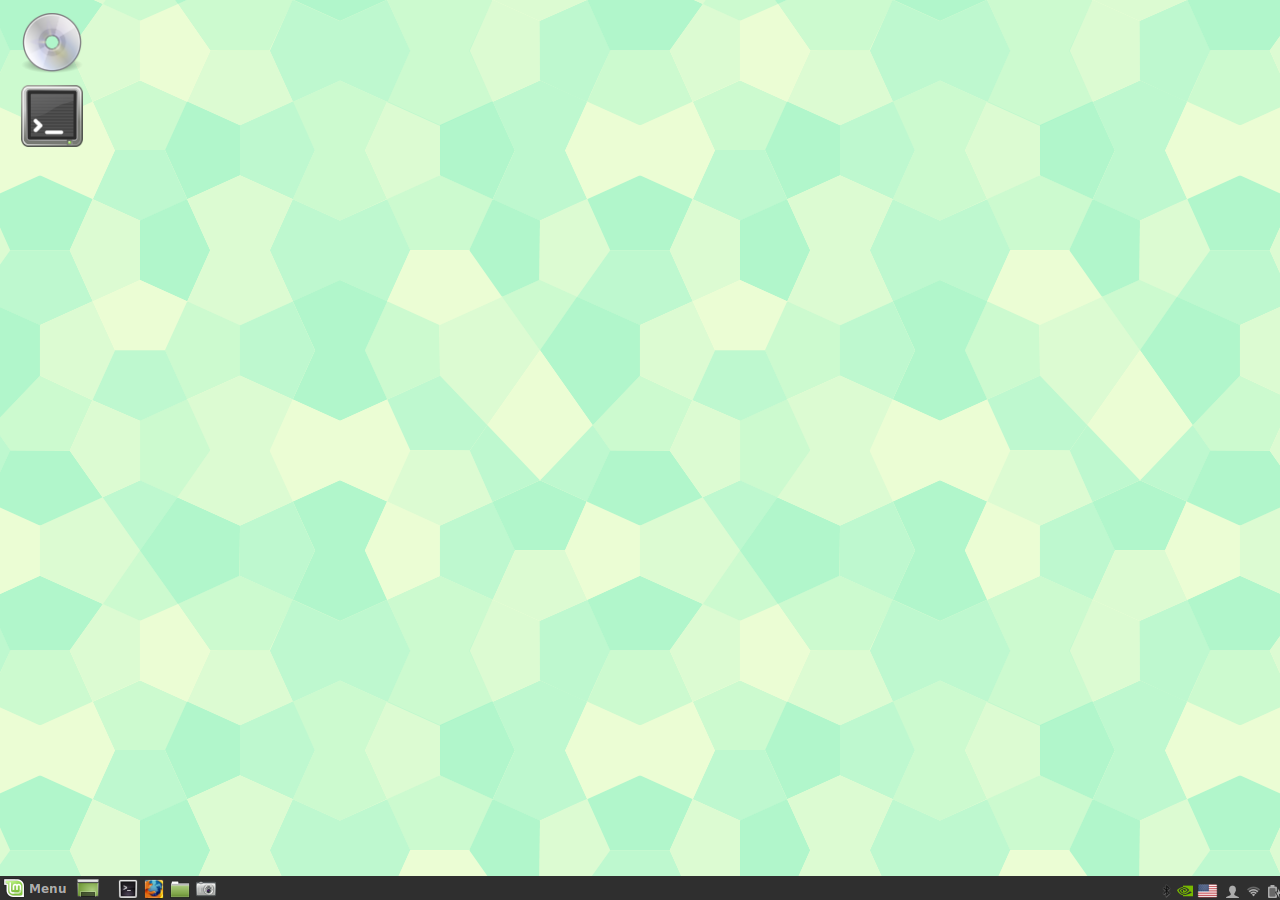
<file: index.html>
<html>
<meta charset="UTF-8"> 
<link rel="stylesheet" type="text/css" href="style1.css">
<script type="text/javascript">
    function unhide(clickedButton, divID) {
    var item = document.getElementById(divID);
    if (item) {
        if(item.className=='hidden'){
            item.className = 'unhidden' ;
            clickedButton.value = 'hide'
        }else{
            item.className = 'hidden';
            clickedButton.value = 'unhide'
        }
    }}
</script>

<body>
    <div class="icon">
        <input type="image" src="cd.png" width="5%" onclick="unhide(this, 'about') " value="unhide">
    </div>
    <div class="icon">
        <input type="image" src="terminal.png" width="5%" onclick="unhide(this, 'about1') " value="unhide">
    </div>

    <div id="about" class="hidden">
        <div class="wrap">
            <img src="fol1.png">
            <div class="folder">
                <iframe src="u1.html" scrolling="yes" frameBorder="0"></iframe>
            </div>

        </div>
    </div>
 </div>

    <div id="about1" class="hidden">
        <div class="wrap">
            <img src="fol2.png">
            <div class="folder">
                <iframe src="u2.html" scrolling="yes" frameBorder="0"></iframe>
            </div>

        </div>
    </div>
 </div>

    <div class="panel">
        <div class="lpan">
            <img src="panel.png">
        </div>
        <div class="rpan">
            <img src="panel2.png">
        </div>
        <div class="panelb">
            <img src="panelB.png">
        </div>
    </div>
    </div>
</body>

</html>
</file>
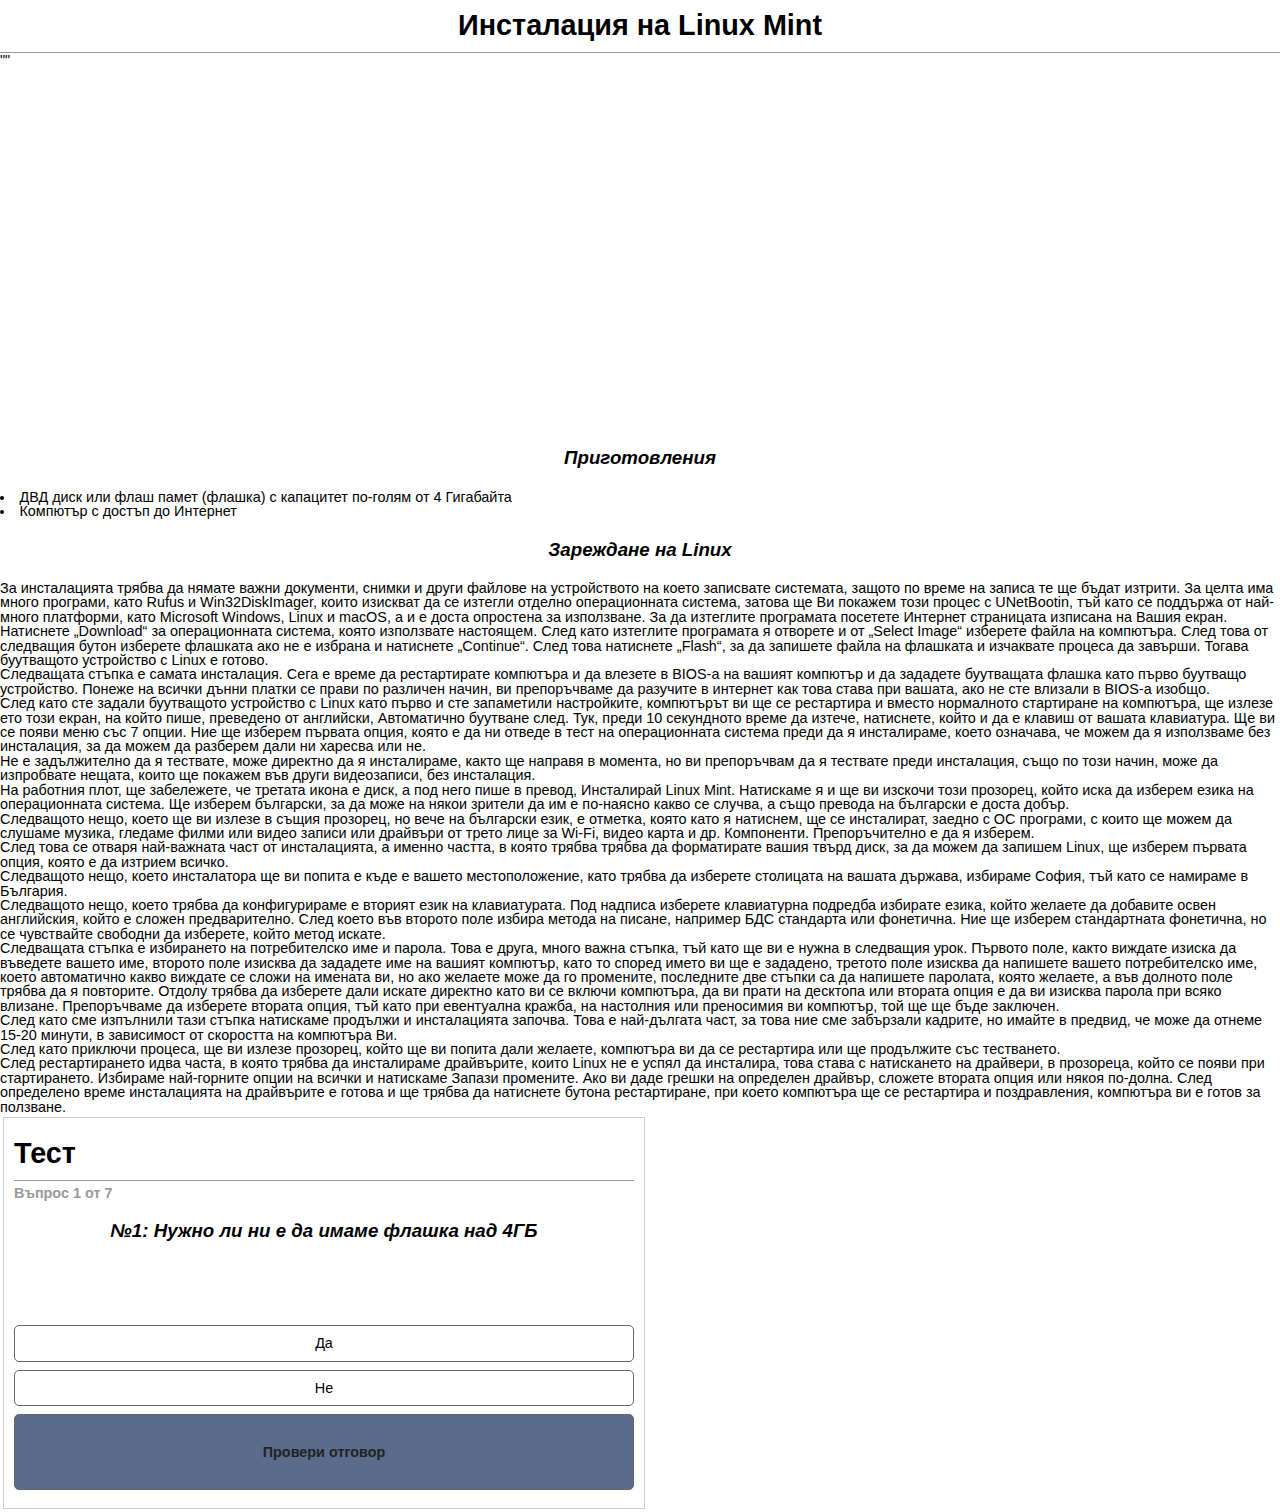
<file: u1.html>
<html>
<head>
<meta charset="UTF-8"> 
</head>
<body>
<div class="">
<h1><center>Инсталация на Linux Mint</center></h1>""
</div>
<center><iframe src="https://www.youtube.com/embed/d2BLLfA8H6Q?rel=0" width="640" height="360" frameborder="0" allow="autoplay; encrypted-media" allowfullscreen></iframe></center>
</div>
<h2>Приготовления</h2>

<li>ДВД диск или флаш памет (флашка) с капацитет по-голям от 4 Гигабайта
<li>Компютър с достъп до Интернет

<h2>Зареждане на Linux</h2>
<p>За инсталацията трябва да нямате важни документи, снимки и други файлове на устройството на което записвате системата, защото по време на записа те ще бъдат изтрити. За целта има много програми, като Rufus и Win32DiskImager, които изискват да се изтегли отделно операционната система, затова ще Ви покажем този процес с UNetBootin, тъй като се поддържа от най-много платформи, като Microsoft Windows, Linux и macOS, a и е доста опростена за използване. За да изтеглите програмата посетете Интернет страницата изписана на Вашия екран. Натиснете „Download“ за операционната система, която използвате настоящем. След като изтеглите програмата я отворете и от „Select Image“ изберете файла на компютъра. След това от следващия бутон изберете флашката ако не е избрана и натиснете „Continue“. След това натиснете „Flash“, за да запишете файла на флашката и изчаквате процеса да завърши. Тогава буутващото устройство с Linux е готово.</p>
</p>Следващата стъпка е самата инсталация. Сега е време да рестартирате компютъра и да влезете в BIOS-а на вашият компютър и да зададете буутващата флашка като първо буутващо устройство. Понеже на всички дънни платки се прави по различен начин, ви препоръчваме да разучите в интернет как това става при вашата, ако не сте влизали в BIOS-a изобщо.</p>
<p>След като сте задали буутващото устройство с Linux като първо и сте запаметили настройките, компютърът ви ще се рестартира и вместо нормалното стартиране на компютъра, ще излезе ето този екран, на който пише, преведено от английски, Автоматично буутване след. Тук, преди 10 секундното време да изтече, натиснете, който и да е клавиш от вашата клавиатура. Ще ви се появи меню със 7 опции. Ние ще изберем първата опция, която е да ни отведе в тест на операционната система преди да я инсталираме, което означава, че можем да я използваме без инсталация, за да можем да разберем дали ни харесва или не.</p>
<p>Не е задължително да я тествате, може директно да я инсталираме, както ще направя в момента, но ви препоръчвам да я тествате преди инсталация, също по този начин, може да изпробвате нещата, които ще покажем във други видеозаписи, без инсталация.</p>
<p>На работния плот, ще забележете, че третата икона е диск, а под него пише в превод, Инсталирай Linux Mint. Натискаме я и ще ви изскочи този прозорец, който иска да изберем езика на операционната система. Ще изберем български, за да може на някои зрители да им е по-наясно какво се случва, а също превода на български е доста добър.</p>
<p>Следващото нещо, което ще ви излезе в същия прозорец, но вече на български език, е отметка, която като я натиснем, ще се инсталират, заедно с ОС програми, с които ще можем да слушаме музика, гледаме филми или видео записи или драйвъри от трето лице за Wi-Fi, видео карта и др. Компоненти. Препоръчително е да я изберем. </p>
<p>След това се отваря най-важната част от инсталацията, а именно частта, в която трябва трябва да форматирате вашия твърд диск, за да можем да запишем Linux, ще изберем първата опция, която е да изтрием всичко.</p>
<p>Следващото нещо, което инсталатора ще ви попита е къде е вашето местоположение, като трябва да изберете столицата на вашата държава, избираме София, тъй като се намираме в България.</p>
<p>Следващото нещо, което трябва да конфигурираме е вторият език на клавиатурата. Под надписа изберете клавиатурна подредба избирате езика, който желаете да добавите освен английския, който е сложен предварително. След което във второто поле избира метода на писане, например БДС стандарта или фонетична. Ние ще изберем стандартната фонетична, но се чувствайте свободни да изберете, който метод искате.</p>
<p>Следващата стъпка е избирането на потребителско име и парола. Това е друга, много важна стъпка, тъй като ще ви е нужна в следващия урок. Първото поле, както виждате изиска да въведете вашето име, второто поле изисква да зададете име на вашият компютър, като то според името ви ще е зададено, третото поле изисква да напишете вашето потребителско име, което автоматично какво виждате се сложи на имената ви, но ако желаете може да го промените, последните две стъпки са да напишете паролата, която желаете, а във долното поле трябва да я повторите. Отдолу трябва да изберете дали искате директно като ви се включи компютъра, да ви прати на десктопа или втората опция е да ви изисква парола при всяко влизане. Препоръчваме да изберете втората опция, тъй като при евентуална кражба, на настолния или преносимия ви компютър, той ще ще бъде заключен.</p>
<p>След като сме изпълнили тази стъпка натискаме продължи и инсталацията започва. Това е най-дългата част, за това ние сме забързали кадрите, но имайте в предвид, че може да отнеме 15-20 минути, в зависимост от скоростта на компютъра Ви.</p>
<p>След като приключи процеса, ще ви излезе прозорец, който ще ви попита дали желаете, компютъра ви да се рестартира или ще продължите със тестването.</p>
След рестартирането идва часта, в която трябва да инсталираме драйвърите, които Linux не е успял да инсталира, това става с натискането на драйвери, в прозореца, който се появи при стартирането. Избираме най-горните опции на всички и натискаме Запази промените. Ако ви даде грешки на определен драйвър, сложете втората опция или някоя по-долна. След определено време инсталацията на драйвърите е готова и ще трябва да натиснете бутона рестартиране, при което компютъра ще се рестартира и поздравления, компютъра ви е готов за ползване.

    <script src="http://ajax.googleapis.com/ajax/libs/jquery/1.9.1/jquery.min.js"></script>
    <script>
    var quiztitle = "Тест";
    var quiz = [
 {
            "question"      :   "№1: Нужно ли ни е да имаме флашка над 4ГБ",
            "image"         :   "",
            "choices"       :   [
                                    "Да",
                                    "Не",
                                ],
            "correct"       :   "Да",
            "explanation"   :   "След като се запише image-а той заема около 3ГБ",
        },        
{
            "question"      :   "№2: Запазват ли се файловете на флашката или диска, на който се записват операционната система?",
            "image"         :   "",
            "choices"       :   [
                                    "Да",
                                    "Не",
                                ],
            "correct"       :   "Не",
            "explanation"   :   "При записа на инсталатора се изтриват всички файлове.",
        },
{
            "question"      :   "№3: Каква програма е Etcher",
            "image"         :   "",
            "choices"       :   [
                                    "за записване на снимки на флашка",
                                    "за запис на инсталационен ISO файл на флашка",
                                ],
            "correct"       :   "за запис на инсталационен ISO файл на флашка",
            "explanation"   :   "",
        },
        {
            "question"      :   "№4: Трябва ли компютъра, на който се записва инсталатора да използва Microsoft Windows?",
            "image"         :   "",
            "choices"       :   [
                                    "Да",
                                    "Не",
                                ],
            "correct"       :   "Не",
            "explanation"   :   "Unetbootin и Etcher са съвместими с Microsoft Windows, Linux и Apple macOS.",
        },
        {
            "question"      :   "№5: На чисто нов компютър, който няма операционна система, трябва ли да се форматира целия твърд диск?",
            "image"         :   "",
            "choices"       :   [
                                    "Да",
                                    "Не",
                                ],
            "correct"       :   "Да",
            "explanation"   :   "Когато се форматира целия диск, който е празен на чисто нов компютър, Linux използва целия му капацитет.",
        },
        {
            "question"      :   "№6: Нужен ли е софтуера от трети лица за драйвъри и мултимедийни кодеци (за гледане на видео)?",
            "image"         :   "",
            "choices"       :   [
                                    "Да",
                                    "Не",
                                ],
            "correct"       :   "Да",
            "explanation"   :   "Драйвърите и кодеците са важни компоненти, които надграждат операционната система.",
        },
        {
            "question"      :   "№7: Трябва да зададете парола за потребителския профил. Уместно ли е да се зададе парола, използвана някъде другаде?",
            "image"         :   "",
            "choices"       :   [
                                    "Да",
                                    "Не",
                                ],
            "correct"       :   "Не",
            "explanation"   :   "Ако някой сайт бъде хакнат и от там паролата Ви бъде взета, всички други профили със същата парола ще са засегнати.",
        },
    ];

    var currentquestion = 0, score = 0, submt=true, picked;
    jQuery(document).ready(function($){

        function htmlEncode(value){
          return $(document.createElement('div')).text(value).html();
        }

        function addChoices(choices){
            if(typeof choices !== "undefined" && $.type(choices) == "array"){
                $('#choice-block').empty();
                for(var i=0;i<choices.length; i++){
                    $(document.createElement('li')).addClass('choice choice-box').attr('data-index', i).text(choices[i]).appendTo('#choice-block');                    
                }
            }
        }
        

        function nextQuestion(){
            submt = true;
            $('#explanation').empty();
            $('#question').text(quiz[currentquestion]['question']);
            $('#pager').text('Въпрос ' + Number(currentquestion + 1) + ' от ' + quiz.length);
            if(quiz[currentquestion].hasOwnProperty('image') && quiz[currentquestion]['image'] != ""){
                if($('#question-image').length == 0){
                    $(document.createElement('img')).addClass('question-image').attr('id', 'question-image').attr('src', quiz[currentquestion]['image']).attr('alt', htmlEncode(quiz[currentquestion]['question'])).insertAfter('#question');
                } else {
                    $('#question-image').attr('src', quiz[currentquestion]['image']).attr('alt', htmlEncode(quiz[currentquestion]['question']));
                }
            } else {
                $('#question-image').remove();
            }
            addChoices(quiz[currentquestion]['choices']);
            setupButtons();
        }

        function processQuestion(choice){
            if(quiz[currentquestion]['choices'][choice] == quiz[currentquestion]['correct']){
                $('.choice').eq(choice).css({'background-color':'#50D943'});
                $('#explanation').html('<strong>Правилно!</strong> ' + htmlEncode(quiz[currentquestion]['explanation']));
                score++;
            } else {
                $('.choice').eq(choice).css({'background-color':'#D92623'});
                $('#explanation').html('<strong>Грешно.</strong> ' + htmlEncode(quiz[currentquestion]['explanation']));
            }
            currentquestion++;
            $('#submitbutton').html('СЛЕДВАЩ ВЪПРОС &raquo;').on('click', function(){
                if(currentquestion == quiz.length){
                    endQuiz();
                } else {
                    $(this).text('Провери отговор').css({'color':'#222'}).off('click');
                    nextQuestion();
                }
            })
        }

        function setupButtons(){
            $('.choice').on('mouseover', function(){
                $(this).css({'background-color':'#e1e1e1'});
            });
            $('.choice').on('mouseout', function(){
                $(this).css({'background-color':'#fff'});
            })
            $('.choice').on('click', function(){
                picked = $(this).attr('data-index');
                $('.choice').removeAttr('style').off('mouseout mouseover');
                $(this).css({'border-color':'#222','font-weight':700,'background-color':'#c1c1c1'});
                if(submt){
                    submt=false;
                    $('#submitbutton').css({'color':'#000'}).on('click', function(){
                        $('.choice').off('click');
                        $(this).off('click');
                        processQuestion(picked);
                    });
                }
            })
        }
        

        function endQuiz(){
            $('#explanation').empty();
            $('#question').empty();
            $('#choice-block').empty();
            $('#submitbutton').remove();
            $('#question').text("Отговорихте вярно на " + score + " от " + quiz.length + " въпроса.");
            $(document.createElement('h2')).css({'text-align':'center', 'font-size':'4em'}).text(Math.round(score/quiz.length * 100) + '%').insertAfter('#question');
        }

        function init(){

            if(typeof quiztitle !== "undefined" && $.type(quiztitle) === "string"){
                $(document.createElement('h1')).text(quiztitle).appendTo('#frame');
            } else {
                $(document.createElement('h1')).text("Quiz").appendTo('#frame');
            }

            if(typeof quiz !== "undefined" && $.type(quiz) === "array"){

                $(document.createElement('p')).addClass('pager').attr('id','pager').text('Въпрос 1 от ' + quiz.length).appendTo('#frame');

                $(document.createElement('h2')).addClass('question').attr('id', 'question').text(quiz[0]['question']).appendTo('#frame');

                if(quiz[0].hasOwnProperty('image') && quiz[0]['image'] != ""){
                    $(document.createElement('img')).addClass('question-image').attr('id', 'question-image').attr('src', quiz[0]['image']).attr('alt', htmlEncode(quiz[0]['question'])).appendTo('#frame');
                }
                $(document.createElement('p')).addClass('explanation').attr('id','explanation').html('&nbsp;').appendTo('#frame');
            

                $(document.createElement('ul')).attr('id', 'choice-block').appendTo('#frame');
            

                addChoices(quiz[0]['choices']);
            

                $(document.createElement('div')).addClass('choice-box').attr('id', 'submitbutton').text('Провери отговор').css({'font-weight':700,'color':'#222','padding':'30px 0'}).appendTo('#frame');
            
                setupButtons();
            }
        }
        
        init();
    });
    </script>
    <style type="text/css" media="all">
        html,body,div,span,h1,h2,h3,h4,h5,h6,p,code,small,strike,strong,sub,sup,b,u,i{border:0;font-size:100%;font:inherit;vertical-align:baseline;margin:0;padding:0;} 
        article,aside,details,figcaption,figure,footer,header,hgroup,menu,nav,section{display:block;} 
        body{line-height:1; font:normal 0.9em/1em "Helvetica Neue", Helvetica, Arial, sans-serif;} 
        ol,ul{list-style:none;}
        strong{font-weight:700;}
        #frame{max-width:620px;width:auto;border:1px solid #ccc;background:#fff;padding:10px;margin:3px;}
        h1{font:normal bold 2em/1.8em "Helvetica Neue", Helvetica, Arial, sans-serif;text-align:left;border-bottom:1px solid #999;padding:0;width:auto}
        h2{font:italic bold 1.3em/1.2em "Helvetica Neue", Helvetica, Arial, sans-serif;padding:0;text-align:center;margin:20px 0;}
        p.pager{margin:5px 0 5px; font:bold 1em/1em "Helvetica Neue", Helvetica, Arial, sans-serif;color:#999;}
        img.question-image{display:block;max-width:250px;margin:10px auto;border:1px solid #ccc;width:100%;height:auto;}
        #choice-block{display:block;list-style:none;margin:0;padding:0;}
        #submitbutton{background:#5a6b8c;}
        #submitbutton:hover{background:#7b8da6;}
        #explanation{margin:0 auto;padding:20px;width:75%;}
        .choice-box{display:block;text-align:center;margin:8px auto;padding:10px 0;border:1px solid #666;cursor:pointer;-webkit-border-radius: 5px;-moz-border-radius: 5px;border-radius: 5px;}
        .center{}
    </style>
</head>
<body>
    <div id="frame" role="content"></div>
</body>
</html>
</file>
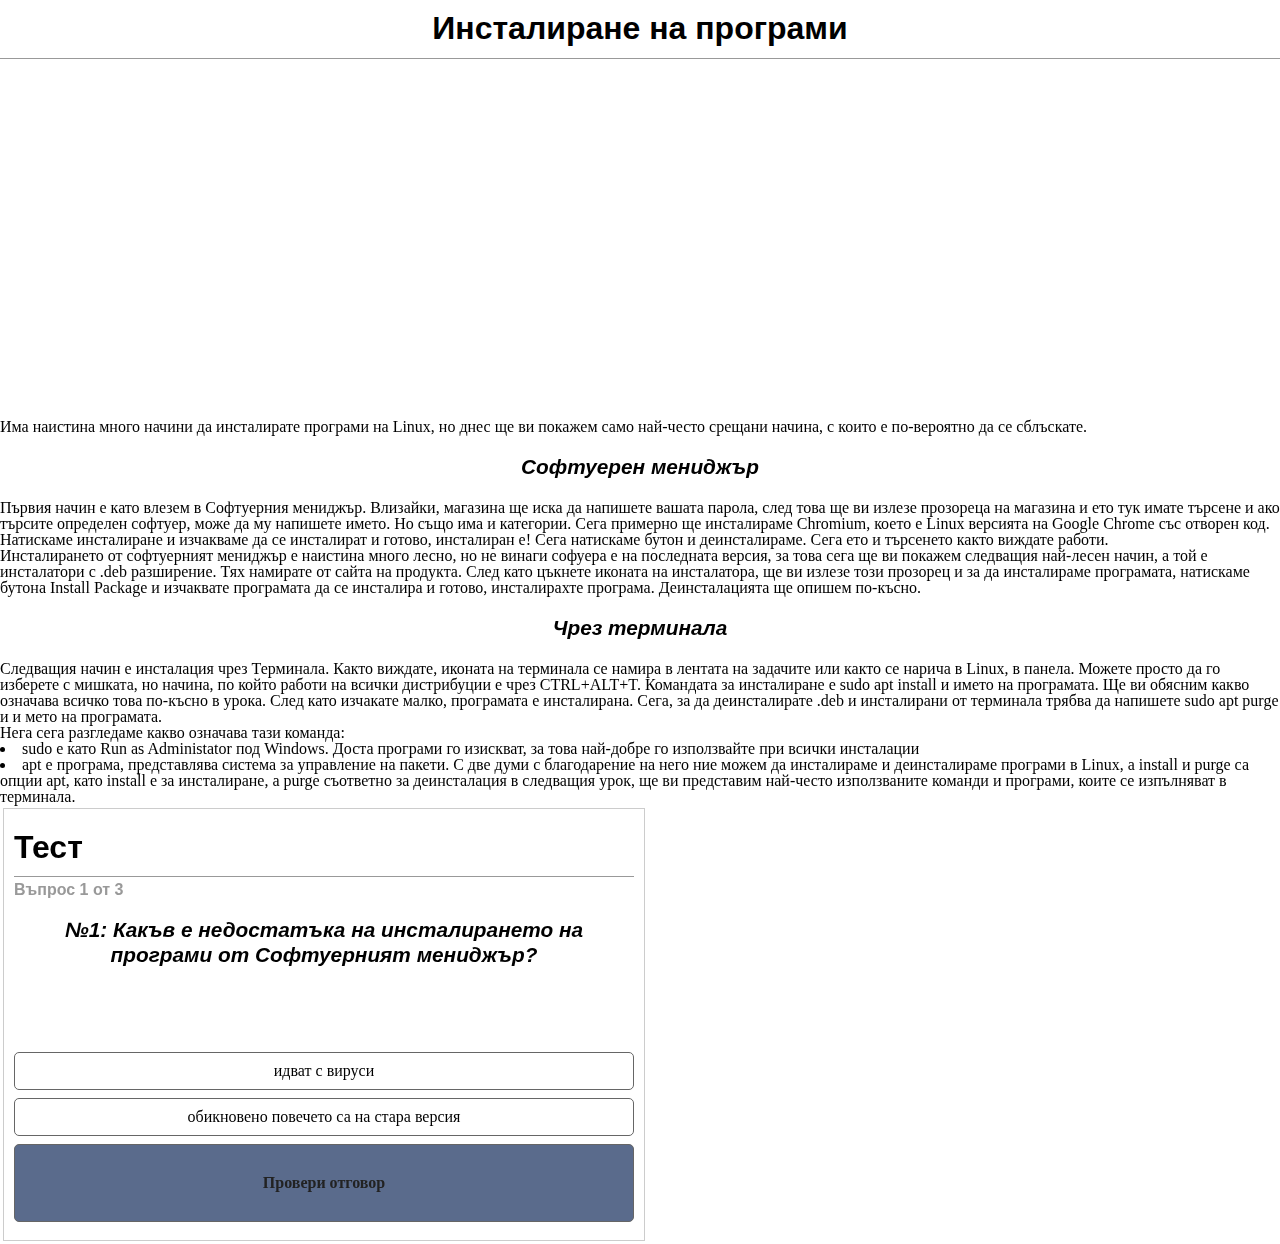
<file: u2.html>
<html>
<head>
<meta charset="UTF-8"> 
</head>
<body>

<h1><center>Инсталиране на програми</center></h1>
<center><iframe src="https://www.youtube.com/embed/hlAScmDXZa4?rel=0" width="640" height="360" frameborder="0" allow="autoplay; encrypted-media" allowfullscreen></iframe></center>
<p>Има наистина много начини да инсталирате програми на Linux, но днес ще ви покажем само най-често срещани начина, с които е по-вероятно да се сблъскате.
<h2>Софтуерен мениджър</h2>
<p>Първия начин е като влезем в Софтуерния мениджър. Влизайки, магазина ще иска да напишете вашата парола, след това ще ви излезе прозореца на магазина и ето тук имате търсене и ако търсите определен софтуер, може да му напишете името. Но също има и категории. Сега примерно ще инсталираме Chromium, което е Linux версията на Google Chrome със отворен код. Натискаме инсталиране и изчакваме да се инсталират и готово, инсталиран е! Сега натискаме бутон и деинсталираме. Сега ето и търсенето както виждате работи.</p>
<p>Инсталирането от софтуерният мениджър е наистина много лесно, но не винаги софуера е на последната версия, за това сега ще ви покажем следващия най-лесен начин, а той e инсталатори с .deb разширение. Тях намирате от сайта на продукта. След като цъкнете иконата на инсталатора, ще ви излезе този прозорец и за да инсталираме програмата, натискаме бутона Install Package и изчаквате програмата да се инсталира и готово, инсталирахте програма. Деинсталацията ще опишем по-късно.</p>
<h2>Чрез терминала</h2>
<p>Следващия начин е инсталация чрез Терминала. Както виждате, иконата на терминала се намира в лентата на задачите или както се нарича в Linux, в панела. Можете просто да го изберете с мишката, но начина, по който работи на всички дистрибуции е чрез CTRL+ALT+T. Командата за инсталиране е sudo apt install и името на програмата. Ще ви обясним какво означава всичко това по-късно в урока. След като изчакате малко, програмата е инсталирана. Сега, за да деинсталирате .deb и инсталирани от терминала трябва да напишете sudo apt purge и и мето на програмата.</p>
Нега сега разгледаме какво означава тази команда:
<li>sudo е като Run as Administator под Windows. Доста програми го изискват, за това най-добре го използвайте при всички инсталации
<li>apt e програма, представлява система за управление на пакети. С две думи с благодарение на него ние можем да инсталираме и деинсталираме програми в Linux, а install и purge са опции apt, като install е за инсталиране, а purge съответно за деинсталация в следващия урок, ще ви представим най-често използваните команди и програми, коите се изпълняват в терминала.

    <script src="http://ajax.googleapis.com/ajax/libs/jquery/1.9.1/jquery.min.js"></script>
    <script>
    var quiztitle = "Тест";
    var quiz = [
{
            "question"      :   "№1: Какъв е недостатъка на инсталирането на програми от Софтуерният мениджър?",
            "image"         :   "",
            "choices"       :   [
                                    "идват с вируси",
                                    "обикновено повечето са на стара версия",
                                ],
            "correct"       :   "обикновено повечето са на стара версия",
            "explanation"   :  "Затова показахме и други начини",
        },       
{
            "question"      :   "№2: Как се казва пакетния мениджър, с който успяхме да инсталираме програми в Терминала?",
            "image"         :   "",
            "choices"       :   [
                                    "apt",
                                    "Cinnamon",
                                ],
            "correct"       :   "apt",
            "explanation"   :  "Cinnamon е работна среда в Linux, а APT е пакетен мениджър.",
        },
	{
            "question"      :   "№3 Какво е sudo?",
            "image"         :   "",
            "choices"       :   [
                                    "Run as Administator, но под Linux",
                                    "софтуерен мениджър",
                                ],
            "correct"       :   "Run as Administator, но под Linux",
            "explanation"   :  "sudo дава пълен достъп до системата на изпълняватата програма.",
        },
    ];

    var currentquestion = 0, score = 0, submt=true, picked;
    jQuery(document).ready(function($){

        function htmlEncode(value){
          return $(document.createElement('div')).text(value).html();
        }

        function addChoices(choices){
            if(typeof choices !== "undefined" && $.type(choices) == "array"){
                $('#choice-block').empty();
                for(var i=0;i<choices.length; i++){
                    $(document.createElement('li')).addClass('choice choice-box').attr('data-index', i).text(choices[i]).appendTo('#choice-block');                    
                }
            }
        }
        

        function nextQuestion(){
            submt = true;
            $('#explanation').empty();
            $('#question').text(quiz[currentquestion]['question']);
            $('#pager').text('Въпрос ' + Number(currentquestion + 1) + ' от ' + quiz.length);
            if(quiz[currentquestion].hasOwnProperty('image') && quiz[currentquestion]['image'] != ""){
                if($('#question-image').length == 0){
                    $(document.createElement('img')).addClass('question-image').attr('id', 'question-image').attr('src', quiz[currentquestion]['image']).attr('alt', htmlEncode(quiz[currentquestion]['question'])).insertAfter('#question');
                } else {
                    $('#question-image').attr('src', quiz[currentquestion]['image']).attr('alt', htmlEncode(quiz[currentquestion]['question']));
                }
            } else {
                $('#question-image').remove();
            }
            addChoices(quiz[currentquestion]['choices']);
            setupButtons();
        }

        function processQuestion(choice){
            if(quiz[currentquestion]['choices'][choice] == quiz[currentquestion]['correct']){
                $('.choice').eq(choice).css({'background-color':'#50D943'});
                $('#explanation').html('<strong>Правилно!</strong> ' + htmlEncode(quiz[currentquestion]['explanation']));
                score++;
            } else {
                $('.choice').eq(choice).css({'background-color':'#D92623'});
                $('#explanation').html('<strong>Грешно.</strong> ' + htmlEncode(quiz[currentquestion]['explanation']));
            }
            currentquestion++;
            $('#submitbutton').html('СЛЕДВАЩ ВЪПРОС &raquo;').on('click', function(){
                if(currentquestion == quiz.length){
                    endQuiz();
                } else {
                    $(this).text('Провери отговор').css({'color':'#222'}).off('click');
                    nextQuestion();
                }
            })
        }

        function setupButtons(){
            $('.choice').on('mouseover', function(){
                $(this).css({'background-color':'#e1e1e1'});
            });
            $('.choice').on('mouseout', function(){
                $(this).css({'background-color':'#fff'});
            })
            $('.choice').on('click', function(){
                picked = $(this).attr('data-index');
                $('.choice').removeAttr('style').off('mouseout mouseover');
                $(this).css({'border-color':'#222','font-weight':700,'background-color':'#c1c1c1'});
                if(submt){
                    submt=false;
                    $('#submitbutton').css({'color':'#000'}).on('click', function(){
                        $('.choice').off('click');
                        $(this).off('click');
                        processQuestion(picked);
                    });
                }
            })
        }
        

        function endQuiz(){
            $('#explanation').empty();
            $('#question').empty();
            $('#choice-block').empty();
            $('#submitbutton').remove();
            $('#question').text("Отговорихте вярно на " + score + " от " + quiz.length + " въпроса.");
            $(document.createElement('h2')).css({'text-align':'center', 'font-size':'4em'}).text(Math.round(score/quiz.length * 100) + '%').insertAfter('#question');
        }

        function init(){

            if(typeof quiztitle !== "undefined" && $.type(quiztitle) === "string"){
                $(document.createElement('h1')).text(quiztitle).appendTo('#frame');
            } else {
                $(document.createElement('h1')).text("Quiz").appendTo('#frame');
            }

            if(typeof quiz !== "undefined" && $.type(quiz) === "array"){

                $(document.createElement('p')).addClass('pager').attr('id','pager').text('Въпрос 1 от ' + quiz.length).appendTo('#frame');

                $(document.createElement('h2')).addClass('question').attr('id', 'question').text(quiz[0]['question']).appendTo('#frame');

                if(quiz[0].hasOwnProperty('image') && quiz[0]['image'] != ""){
                    $(document.createElement('img')).addClass('question-image').attr('id', 'question-image').attr('src', quiz[0]['image']).attr('alt', htmlEncode(quiz[0]['question'])).appendTo('#frame');
                }
                $(document.createElement('p')).addClass('explanation').attr('id','explanation').html('&nbsp;').appendTo('#frame');
            

                $(document.createElement('ul')).attr('id', 'choice-block').appendTo('#frame');
            

                addChoices(quiz[0]['choices']);
            

                $(document.createElement('div')).addClass('choice-box').attr('id', 'submitbutton').text('Провери отговор').css({'font-weight':700,'color':'#222','padding':'30px 0'}).appendTo('#frame');
            
                setupButtons();
            }
        }
        
        init();
    });
    </script>
    <style type="text/css" media="all">
        html,body,div,span,h1,h2,h3,h4,h5,h6,p,code,small,strike,strong,sub,sup,b,u,i{border:0;font-size:100%;font:inherit;vertical-align:baseline;margin:0;padding:0;} 
        article,aside,details,figcaption,figure,footer,header,hgroup,menu,nav,section{display:block;} 
        body{line-height:1; font:normal 0.9em/1em "Palatino, Arial, sans-serif;} 
        ol,ul{list-style:none;}
        strong{font-weight:700;}
        #frame{max-width:620px;width:auto;border:1px solid #ccc;background:#fff;padding:10px;margin:3px;}
        h1{font:normal bold 2em/1.8em "Helvetica Neue", Helvetica, Arial, sans-serif;text-align:left;border-bottom:1px solid #999;padding:0;width:auto}
        h2{font:italic bold 1.3em/1.2em "Helvetica Neue", Helvetica, Arial, sans-serif;padding:0;text-align:center;margin:20px 0;}
        p.pager{margin:5px 0 5px; font:bold 1em/1em "Helvetica Neue", Helvetica, Arial, sans-serif;color:#999;}
        img.question-image{display:block;max-width:250px;margin:10px auto;border:1px solid #ccc;width:100%;height:auto;}
        #choice-block{display:block;list-style:none;margin:0;padding:0;}
        #submitbutton{background:#5a6b8c;}
        #submitbutton:hover{background:#7b8da6;}
        #explanation{margin:0 auto;padding:20px;width:75%;}
        .choice-box{display:block;text-align:center;margin:8px auto;padding:10px 0;border:1px solid #666;cursor:pointer;-webkit-border-radius: 5px;-moz-border-radius: 5px;border-radius: 5px;}
    </style>
</head>
<body>
    <div id="frame" role="content"></div>
</body>
</html>
</file>
<file: style1.css>
body{
    background-image: url("tile.png");
    background-size: auto;
  background-position: center;
}
.icon{
    margin: 1%;
    
}
.hidden{
    display:none;
}
.unhidden{
    display:block;
}
.panel{
    position: fixed;
    right: 0;
    left: 0;
    bottom: 0;    
background-color: #2F2F2F;
}
.panelb{
    right: 0;
    left: 0;
    bottom: 0;    
}
.lpan{
    position: fixed;
    left: 0;
    bottom: 0;
    width: 10%;
    margin-top: 29%;
    margin-bottom: 0;
    margin-right: 150px;
    margin-left: 0;
}
.rpan{
    position: fixed;
    bottom: 0;
    right: 0;
    width: 10%;
    margin-top: 29%;
    margin-bottom: 0;
    margin-left: 150px;
    margin-right: 0;
}


.folder{
  border: 0;
  position: absolute;
  top: 0;
left: 0;
  right: 0;
}
.folder1{
z-index: 3;
}
#about{
    margin-bottom: 1%;

}
#about1{
    margin-bottom: 1%;
}
.wrap{
  position: relative;
 text-align: center;
}

iframe{
    position:relative;
    left:0;
    right:0;
    top:50;
    bottom:0;
width: 746px;
height: 490px;
    margin:auto;
    
}
</file>
